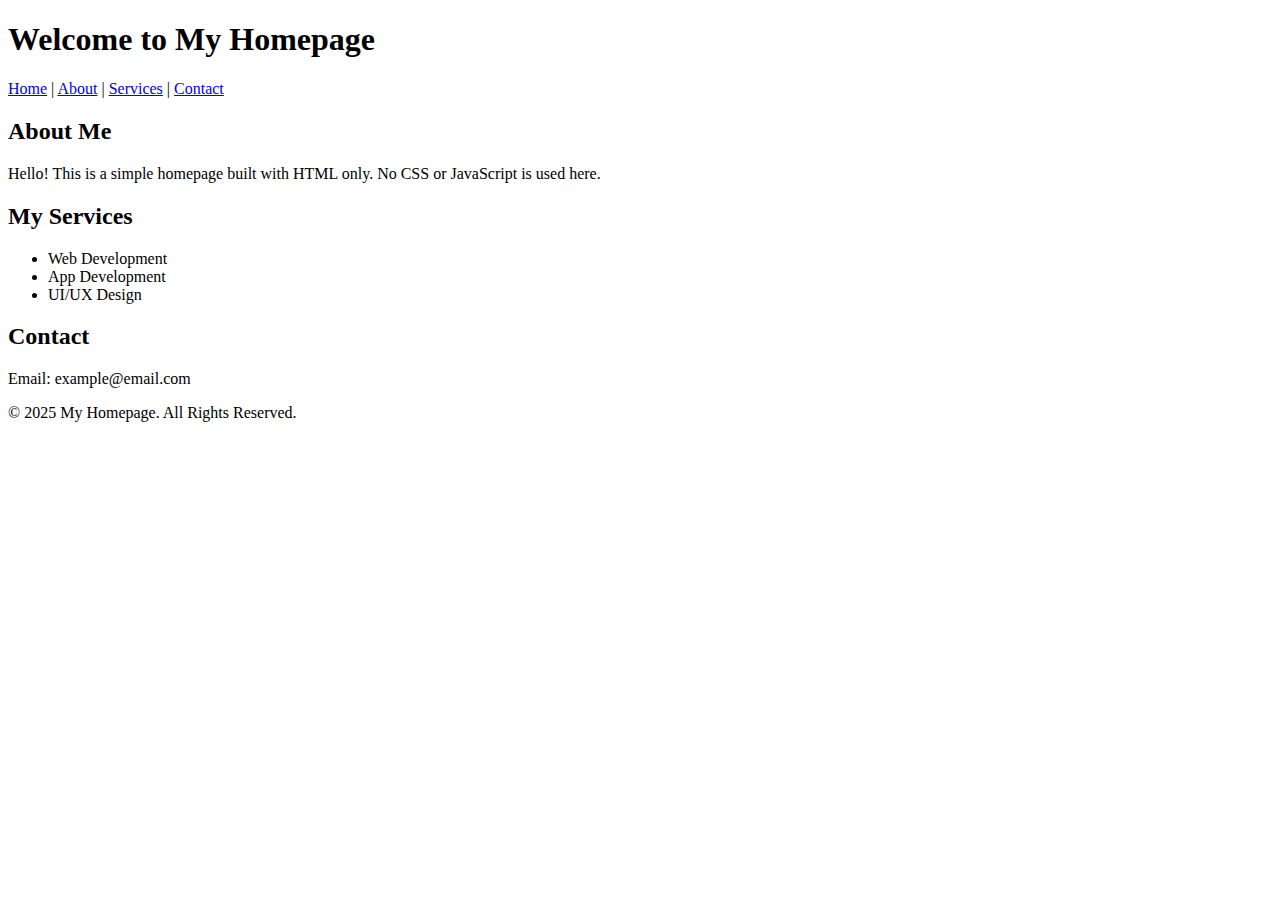
<file: w.html>
<!DOCTYPE html>
<html>
<head>
    <title>My Simple Homepage</title>
</head>
<body>
    <header>
        <h1>Welcome to My Homepage</h1>
        <nav>
            <a href="#">Home</a> |
            <a href="#">About</a> |
            <a href="#">Services</a> |
            <a href="#">Contact</a>
        </nav>
    </header>

    <main>
        <h2>About Me</h2>
        <p>Hello! This is a simple homepage built with HTML only. No CSS or JavaScript is used here.</p>

        <h2>My Services</h2>
        <ul>
            <li>Web Development</li>
            <li>App Development</li>
            <li>UI/UX Design</li>
        </ul>

        <h2>Contact</h2>
        <p>Email: example@email.com</p>
    </main>

    <footer>
        <p>&copy; 2025 My Homepage. All Rights Reserved.</p>
    </footer>
</body>
</html>
</file>
